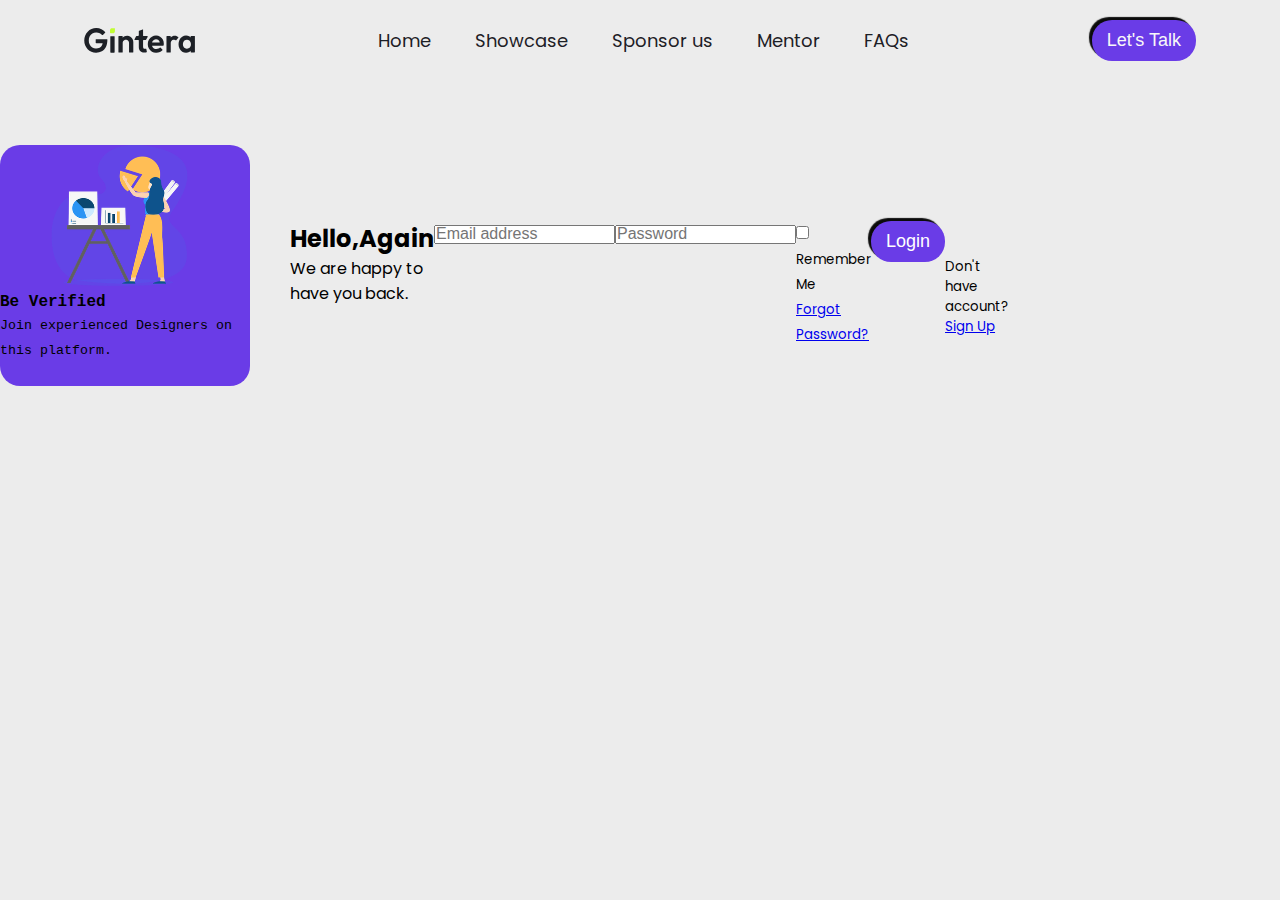
<file: form.html>
<!DOCTYPE html>
<html lang="en">
<head>
    <meta charset="UTF-8">
    <meta http-equiv="X-UA-Compatible" content="IE=edge">
    <meta name="viewport" content="width=device-width, initial-scale=1.0">
    <link href="https://cdn.jsdelivr.net/npm/bootstrap@5.1.3/dist/css/bootstrap.min.css" rel="stylesheet" integrity="sha384-1BmE4kWBq78iYhFldvKuhfTAU6auU8tT94WrHftjDbrCEXSU1oBoqyl2QvZ6jIW3" crossorigin="anonymous">
    <link rel="stylesheet" href="style.css">
    <title>Gintera | Loginn</title>
</head>
<body>
    <div class="navbar">
        <img src="download.svg"   alt="" srcset="" >
        <ul>
            <li><a href="index.html">Home</a></li>
            <li><a href="#">Showcase</a></li>
            <li><a href="#">Sponsor us</a></li>
            <li><a href="#">Mentor</a></li>
            <li><a href="#">FAQs</a></li>
        </ul>
        <button><a href="#">Let's Talk</a></button>
    </div>

    <!----------------------- Main Container -------------------------->

     <div class="container d-flex justify-content-center align-items-center min-vh-100">

    <!----------------------- Login Container -------------------------->

       <div class="row border rounded-5 p-3 bg-white shadow box-area">

    <!--------------------------- Left Box ----------------------------->

       <div class="col-md-6 rounded-4 d-flex justify-content-center align-items-center flex-column left-box" style="background:#6a3ce7;">
           <div class="featured-image mb-3">
            <img src="business-analysis.png" class="img-fluid" style="width: 250px;">
           </div>
           <p class="text-white fs-2" style="font-family: 'Courier New', Courier, monospace; font-weight: 600;">Be Verified</p>
           <small class="text-white text-wrap text-center" style="width: 17rem;font-family: 'Courier New', Courier, monospace;">Join experienced Designers on this platform.</small>
       </div> 

    <!-------------------- ------ Right Box ---------------------------->
        
       <div class="col-md-6 right-box">
          <div class="row align-items-center">
                <div class="header-text mb-4">
                     <h2>Hello,Again</h2>
                     <p>We are happy to have you back.</p>
                </div>
                <div class="input-group mb-3">
                    <input type="text" class="form-control form-control-lg bg-light fs-6" id="username" value="" placeholder="Email address">
                </div>
                <div class="input-group mb-1">
                    <input type="password" class="form-control form-control-lg bg-light fs-6" id="password" value="" placeholder="Password">
                </div>
                <div class="input-group mb-5 d-flex justify-content-between">
                    <div class="form-check">
                        <input type="checkbox" class="form-check-input" id="formCheck">
                        <label for="formCheck" class="form-check-label text-secondary"><small>Remember Me</small></label>
                    </div>
                    <div class="forgot">
                        <small><a href="#">Forgot Password?</a></small>
                    </div>
                </div>
                <div class="input-group mb-3">
                    <button class="btn btn-lg btn-primary w-100 fs-6" style="background: #6a3ce7;"  type="sumbit">Login</button>
                </div>
                <div class="row">
                    <small>Don't have account? <a href="#">Sign Up</a></small>
                </div>
          </div>
       </div> 

      </div>
    </div>



    <script type="module" src="">
          // Import the functions you need from the SDKs you need
  import { initializeApp } from "https://www.gstatic.com/firebasejs/10.0.0/firebase-app.js";
  import { getDatabase, ref, set, get, child } from "https://www.gstatic.com/firebasejs/10.0.0/firebase-database.js";

  // Your web app's Firebase configuration
  const firebaseConfig = {
    apiKey: "AIzaSyCmss1TMuwXHIxevk3Phgy95M45XxtvCKs",
    authDomain: "gintera-7fb08.firebaseapp.com",
    projectId: "gintera-7fb08",
    storageBucket: "gintera-7fb08.appspot.com",
    messagingSenderId: "867321601395",
    appId: "1:867321601395:web:bf39b64901ea339b9e3906"
  };
// initialize firebase
firebase.initializeApp(firebaseConfig);

// reference your database
var contactFormDB = firebase.database().ref("contactForm");

document.getElementById("contactForm").addEventListener("submit", submitForm);

function submitForm(e){
  e.preventDefault();

  var name = getElementVal("username");
  var emailid = getElementVal("password");

  saveMessages(username, password);
}

const saveMessages = (username, password, msgContent) => {
  var newContactForm = contactFormDB.push();

  newContactForm.set({
    username: username,
    password: password,
  });
};

const getElementVal = (id) => {
  return document.getElementById(id).value;
};
</script>


</body>
</html>
</file>
<file: style.css>
@import url('https://fonts.googleapis.com/css2?family=Poppins&display=swap');
*{
    margin: 0;
    padding: 0;
    box-sizing: border-box;
}
.body{
    width: 100%;
    height: 100%;
}


.main{
    width: 100%;
    height: 100vh;
    background-color: #ffffffe1;
    font-family: 'Poppins', sans-serif;
}
.navbar{
    padding:20px;
    width: 90%;
    margin: auto;
    display: flex;
    align-items: center;
    justify-content: space-between;
    font-family: 'Poppins', sans-serif;
}
.navbar img{
    width: 10%;

}
.navbar li a{
    text-decoration: none;
    color:  rgb(29, 32, 38);
}
.navbar ul li{
    list-style: none;
    display: inline-block;
    margin: 0 20px;
    position: relative;
    text-decoration: none;
    color: rgba(255, 255, 255, 0.562);
    font-size: large;
    text-align: center;
    cursor: no-drop;
}
button{
    color: rgb(255, 255, 255);
    cursor: pointer;
    background-color: #6a3ce7;
    font-size: large;
    padding:10px 15px;
    border: none;
    border-radius: 20px;
    box-shadow: -3px -3px 1px rgba(0, 0, 0, 0.952);
}
button a{
    text-decoration: none;
    color: #f8f8f8;
}
.landingpage{
    width: 100%;
    height: 100vh;
    padding: 1rem 10%;
    text-align: left;
    display: flex;
    flex-direction: column;
}
.div1{
    margin-top: 7%;
}
.div1 h1{
    font-size: 10rem;
    color: #1D2026;
    line-height: 100px;
    font-weight: 100;
}
.div1 h1 span{
    font-weight: 800;
    color: #6a3ce7;
}
.div1 img{
    width: 10%;
    transform: rotate(-20deg);
}
.div2 video{
    width: 100%;
    margin-top: 5%;
    border-radius: 20px;

}
.page2{
    width: 100%;
    height: 91vh;
    position: relative;
    text-align: center;
}
.page2 h1{
    font-size: 4rem;
    color: #1D2026;
    line-height: 100px;
    font-weight: 800;
    margin-top: 8%;
}
#canvas{
    width: 100%;
    height: 74%;
}
.div3{
    display: flex;
    gap: 20px;
    align-items: center;
    justify-content: center; 
    margin-top: 2%;
}
.page2 span{
    color: #6a3ce7;
}
.b2{
    color: #f8f8f8;
}
.page3{
    width: 100%;
    height: 104vh;
    text-align: center;
    font-size: 1.5rem;
    padding: 1rem 10%;
    background-color: #1D2026;
}
.page3 span{
    color: #6a3ce7;
}
.page3 h5{
    margin-top: 8%;
    color: #f8f8f8;
    font-weight: 800;
}.page3 h1{
    color: #f8f8f8;
    font-weight: 100;
}
.page3 p{
    color: #f8f8f8;
}
.course{
    width: 100%;
    margin: auto;
    text-align: center;
    padding-top: 5px;
  }
   .course h1{
    padding-top: 10px;
    font-size: 4em;
    text-align: center;
    color: #6a3ce7;
 }
  .course p{
    color: #777;
    padding: 10px;
    font-weight: 300;
    font-size: 14px;
 }
 .row{
    margin-top: 5%;
    display: flex;
    justify-content: space-between;
 }
 .course-col{
    flex-basis: 31%;
    background: #fff3f3;
    border-radius: 10px;
    margin-bottom: 5%;
    padding:20px 12px;
    box-sizing: border-box;
    transition: 0.5s;
 }
 .course-col1{
    flex-basis: 31%;
    background: #fff3f3;
    border-radius: 10px;
    margin-bottom: 5%;
    padding:20px 12px;
    box-sizing: border-box;
    transition: 0.5s;
    transform: rotate(-4deg);
    box-shadow:-6px -6px 1px rgb(212, 223, 67) ;
 }
 .course-col1:hover{
    transform: rotate(0);
 }
 h3{
    text-align: center;
    font-weight: 600;
    margin: 10px 0;
 }
 .course-col:hover{
    transform: rotate(-4deg);
    box-shadow:-6px -6px 1px rgb(212, 223, 67) ;
 }
 @media(max-width: 700px){
    .row{
        flex-direction: column;

    }
 }
 .loop-section{
    width: 100%;
    padding: 0;
    height: 120px;
}
.animation{
    background: url(logos-strip.png) repeat-x;
    background-size: 1653px auto;
    height: 100%;
    width: 100%;
    animation-name: animation;
    animation-duration: 80s;
    animation-timing-function: linear;
    animation-direction: reverse;
    animation-iteration-count: infinite;
}
@keyframes animation{
    0%{
        background-position: -5000px 0px;

    }
    100%{
        background-position: -1000px 0px;

    }
}
.page4{
    width: 100%;
    height: 100vh;
    text-align: center;
    font-size: 1.5rem;
    padding: 1rem 10%;
    color: #1D2026;
}
.page4 h1{
    margin-top: 7%;
}
.page4 video{
    width: 100%;
    border-radius: 20px;
    margin-top: 2%;
}

#loader{
    width: 100%;
    height: 100%;
    background-color:#1d1d1d;
    position: absolute;
    top: 0%;
    z-index: 999;
    display: flex;
    align-items: center;
    justify-content: center;

}

#loader h1{
    color: #fff;
    font-size: 4vw;
    font-weight: 100;
    font-family: designf;

}



  
#page13{
    position: relative;
    height: 50vh;
    width: 100%;
    background-color: #1D2026;
    color: #fff;
    padding: 7vw 10vw;
    overflow: hidden;
}
#page13>h1{
    font-size: 5vw;
    line-height: 1;
    font-weight: 100;
}
#page13>button{
    margin-top: 3%;
}
#page14{
    position: relative;
    height: 60vh;
    width: 100%;
    background-color: #1D2026;
    overflow-x: hidden;
}
.page14-inner{
    position: relative;
    display: flex;
    align-items: center;
    justify-content: space-between;
    padding: 0vw 5vw;
    height: 33.3%;
    width: 100%;
    color: #fff;
    border-top: .5px solid #ffffff5c;
    border-bottom: .5px solid #ffffff48;
}
.page14-inner>i{
    font-weight: 100;
    font-size: 2.4vw;
    position: relative;
    z-index: 9999;
}
.page14-inner>h1{
    font-size: 3vw;
    font-weight: 100;
    position: relative;
    z-index: 9999;
}
.center14{
    height: 0%;
    width: 100%;
    background-color: #6a3ce7;
    position: absolute;
    left: 50%;
    top: 50%;
    transform: translate(-50%,-50%);
    transition: all ease .5s;
    overflow-x: hidden;
}


.page14-inner:hover .center14{
    height: 100%;
}

@media only screen and (max-width :600px){
    .landingpage{
        height: 50vh;
        gap: 20%;
    }
    .div1{
        margin-top: 15%;
    }
    .div1 h1{
        font-size: 3rem;
        line-height: 1;
    }
    .div1 img{
        width: 15%;
    }
    .navbar ul{
        display: none;
    }
    .navbar img{
        width: 30%;
    }
    .div2 video{
        border-radius: 0;
    }
    .page2 h1{
        font-size: 1.5rem;
        padding: 1rem ;
    }
    .page2 p{
        font-size: 16px;
        padding: 1rem ;
    }
    .div3{
        flex-direction: column;
        margin-top: 15%;
        padding: 1rem ;
    }
    .page3{
        margin-top: 65%;
    }
    .page3 h5{
        font-size: 1rem;
    }
    .page3 h1{
        font-size: 2rem;
    }
    .page3 p{
        font-size: 16px;
    }
    .page3{
        height: 178vh;
    }
    .page4{
        height: 55vh;
    }
    .page4 h1{
        font-size: 2rem;
    }
    .page4 video{
        margin-top: 10%;
        border-radius: 0;
    }
    #page13{
        height: 20vh;
    }
    #page13 button{
        margin-top: 5%;
    }


}

@media only screen and (max-width :768px){
    .div1 h1{
        font-size: 3rem;
    }
}


@import url('https://fonts.googleapis.com/css2?family=Poppins:wght@400;500&display=swap');

body{
    font-family: 'Poppins', sans-serif;
    background: #ececec;
}

/*------------ Login container ------------*/

.box-area{
    width: 930px;
}

/*------------ Right box ------------*/

.right-box{
    padding: 40px 30px 40px 40px;
}

/*------------ Custom Placeholder ------------*/

::placeholder{
    font-size: 16px;
}

.rounded-4{
    border-radius: 20px;
}
.rounded-5{
    border-radius: 30px;
}


/*------------ For small screens------------*/

@media only screen and (max-width: 768px){

     .box-area{
        margin: 0 10px;

     }
     .left-box{
        height: 100px;
        overflow: hidden;
     }
     .right-box{
        padding: 20px;
     }

}
footer{
    background-color: #1D2026;
    padding:5vw 5vw;;
    border-top: .5px solid #ffffff48;
}
footer #container{
    width: 100%;
    max-width: 1500px;
    margin: 0 auto;
    flex-wrap: wrap;
    display: flex;
    align-items: flex-start;
    justify-content: space-between;
    
}
footer #f1{
    flex-basis: 18%;
}
#f1 h1{
    font-size: 30px;
    color: #ffffff;
}
#f1 h3{
    font-size: 15px;
    color: #efefef;
}
#f1 p{
    width: 300px;
    color: #efefef;
}
#f1 span{
    color: #6a3ce7;
    font-weight: 900;
}

#f1 li{
    list-style-type: none;
    margin: 0;
    padding: 0;
    color: #efefef;
    line-height: 40px;
}
#f1 input{
    width: 300px;
    margin-top: 20px;
    background-color: #1D2026;
    border: 2px solid #6a3ce7;
    height: 36px;
    padding-left: 1px;
    box-shadow: -3px -3px 1px rgba(0, 0, 0, 0.952);
}
#f1 button{
    background-color: #6a3ce7;
    color: white;
    margin-top: 4%;
}
#f1 button:hover{
    scale: 1.1;
}
#f1 a{
    text-decoration: none;
}
#f1 i{
    color: #6a3ce7;
    font-size: 30px;
    letter-spacing: 30px;
    margin-top: 50px;
    display: inline-block;
    transition: cubic-bezier(0.19, 1, 0.22, 1)1s;
}
#f1 i:hover{
    scale: 1.1;
}
</file>
